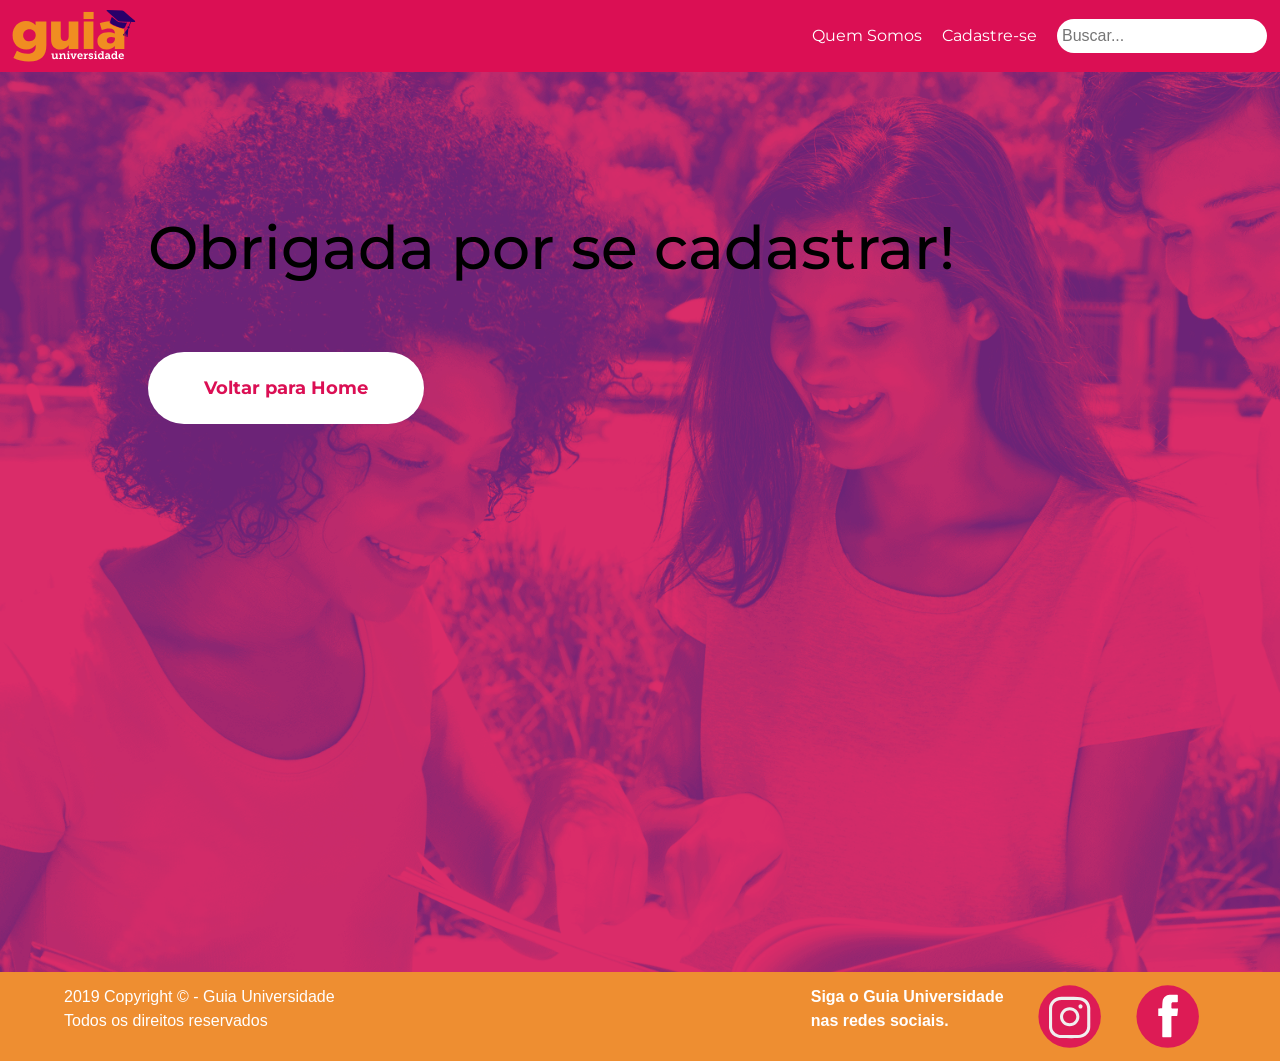
<file: obrigada.html>
<!DOCTYPE html>
<html lang="pt-br">

<head>
    <!-- Google Tag Manager -->
<script>(function(w,d,s,l,i){w[l]=w[l]||[];w[l].push({'gtm.start':
        new Date().getTime(),event:'gtm.js'});var f=d.getElementsByTagName(s)[0],
        j=d.createElement(s),dl=l!='dataLayer'?'&l='+l:'';j.async=true;j.src=
        'https://www.googletagmanager.com/gtm.js?id='+i+dl;f.parentNode.insertBefore(j,f);
        })(window,document,'script','dataLayer','GTM-PQMVL26');</script>
        <!-- End Google Tag Manager -->
    <meta charset="UTF-8">
    <meta name="viewport" content="width=device-width, initial-scale=1.0">
    <meta name="keywords" content="universidade, carreiras, futuro, faculdade">
    <meta http-equiv="X-UA-Compatible" content="ie=edge">
    <title>Guia Universidade</title>
    <link rel="stylesheet" href="css/bootstrap.min.css">
    <link rel="stylesheet" href="css/style.css">
    <link href='https://fonts.googleapis.com/css?family=Montserrat' rel='stylesheet'>
    <link rel="stylesheet" href="https://use.fontawesome.com/releases/v5.8.1/css/all.css"
        integrity="sha384-50oBUHEmvpQ+1lW4y57PTFmhCaXp0ML5d60M1M7uH2+nqUivzIebhndOJK28anvf" crossorigin="anonymous">
        
</head>

<body>
    <!-- Google Tag Manager (noscript) -->
<noscript><iframe src="https://www.googletagmanager.com/ns.html?id=GTM-PQMVL26"
    height="0" width="0" style="display:none;visibility:hidden"></iframe></noscript>
    <!-- End Google Tag Manager (noscript) -->
    
        <nav class="navBar">
            <div class="nav-logo">
                    <a href="index.html"><img src="img/GuiaUni-Logo-v1.0.svg" alt=""></a>
                </div>
        
                <div class="navBar-link navBar-link-toggle">
                    <i class="fas fa-bars"></i>
                </div>
                
                    <ul class="navBar-items">
                    <!-- <li class="navBar-link">
                        <a class="navBar-a" href="ebook.html">E-book</a>
                    </li> -->
                    <!-- <li class="navBar-link">
                        <a class="navBar-a" href="depoimentos.html">Depoimentos</a>
                    </li> -->
                    <li class="navBar-link">
                        <a class="navBar-a" href="quem-somos.html">Quem Somos</a>
                    </li>
                    <li class="navBar-link">
                        <a class="navBar-a" href="formulario.html">Cadastre-se</a>
                    </li>
                    <li id="nav-search-input">
                        <input type="text" id="title" placeholder="Buscar..." />
                        <ul id="artigos"></ul>
                    </li>
                </ul>
        </nav>
            

<div style="background-image: url('img/GuiaUni-Foto01.png'); background-size: cover; height: 100%;">
    <section class="articles">
        <header class="ban-obrigada">
           <h1>Obrigada por se cadastrar!</h1>
           <div id="botao">
           <a href="index.html">
           <button class="btn-form"> Voltar para Home </button></a>
           </div>   
       </header>
    </section>
</div>
<div class="footer">
    <div class="ft-copyright">
        <span>2019 Copyright © - Guia Universidade</span> </br>

        <span>Todos os direitos reservados</span>
    </div>

    <div class="ft-social">
        <span>Siga o Guia Universidade </br> nas redes sociais.</span>
        <span>
                <a target="_blank" href="https://www.instagram.com/guiauni/"><img src="img/icone-ig.svg" style="width: 7vh"></a>
          </span>
        <span>
                <a target="_blank" href="https://www.facebook.com/guiauni"><img src="img/icone-fb.svg" style="width: 7vh"></a>
        </span>
    </div>

</div>
   
    <script src="https://code.jquery.com/jquery-3.2.1.min.js"></script>
    <script type="text/javascript" src="https://code.jquery.com/jquery-2.1.4.min.js"></script>
    <script type="text/javascript" src="https://maxcdn.bootstrapcdn.com/bootstrap/3.3.5/js/bootstrap.min.js"></script>
    <script src="js/nav.js"></script>

</body>

</html>
</file>
<file: css/style.css>
*{
    box-sizing: border-box;
    scroll-behavior: smooth;
}

a:hover {
    color: #db0f54;
}

header .escrit-one{
    font-family: 'Montserrat'; 
    font-size: 40px;
    font-weight: bold;
    color: #fff;
    font-size: 26px;
    padding-top: 60px;
    height: 50px;
}
header #botao{
    font-size: 26px;
    padding-top: 60px;
}

/* form from "cadastre-se" page */

#message { 
    color: rgba(0,0,0,0.87); 
    font-family: 'Montserrat'; 
    background:whitesmoke; 
    max-width: 450px; 
    padding: 32px 24px; 
    border-radius: 3px;
    font-weight: bold;
    margin: 50px auto;
 }

#message h2 {
    color: #db0f54; 
    font-weight: bold; 
    font-size: 16px; 
    margin: 0 0 8px;
}

#message h1 {
    font-size: 22px; 
    font-weight: bold;
    font-family: 'Montserrat';
    color: #db0f54; 
    margin: 0 0 16px;
}
              
#message p { 
    line-height: 140%; 
    margin: 16px 0 24px; 
    font-size: 14px;
}

#message a {
    align-items: center;
    display: flex;
}             

#message #name {
    margin: 0px 0px 10px 0px;
}

#message #email {
    margin: 0px 0px 10px 0px;
}

#message #submit-btn {
    display: block;
    margin: 20px auto 0px auto;
}

/*index page*/

#index-header{
    background-image: linear-gradient(rgba(0,0,0, .5), rgba(0,0,0, 0.5)),
    url(../img/GuiaUni-Foto01.png);
    background-size:cover ;
    background-position: center;
    position: center;
    height: 315px; /*Largura do Banner*/
    display: flex;
    justify-content: center;
    flex-direction: column;
    text-align: center;
   }

#index-header h1 {
    text-align: center;
    font-size: 26px;
    font-family: 'Montserrat', sans-serif;
    color: #fff;
}

#index-header form {
    margin: 0 auto;
    width: 70%;
    display: flex;
    align-items: center;
    justify-content: center;
}

#name, #email, #submit {
    margin: 10px;
    border-radius: 30px;
    padding: 10px;
    width: 300px;
}

@media (max-width: 999px) {
    #index-header h1 {
        font-size: 20px;
    }
    #name, #email, #submit {
        max-width: 100%;
    }
    .card {
        width: 45% !important;
    }
}

@media (max-width: 650px) {
    .card {
        width: 100% !important;
    }
}

#submit {
    background-color: #fff;
    color: #db0f54;
    font-weight: bold;
    border: none;
    font-family: 'Montserrat', sans-serif;
}

.cards-container {
    display: flex;
    flex-wrap: wrap;
    justify-content: center;
}

.cards-container .card {
    margin: 1rem;
}

/*quem somos page*/
.team-info {
    padding: 20px;
    font-family: 'Montserrat';
    font-weight: bold;
    color: #000;
    line-height: 30px;
    margin: 0 auto;
    width: 60%;
}

.card-team {
    display: flex;
    border-radius: 10px;
    margin: 20px 0;
}

@media (max-width: 999px) {
    .card-team {
        display: flex;
        flex-direction: column;
    }
    .team-card-img {
        border-radius: 10px 10px 0 0 !important;
        width: 100% !important;
    }
    .team-card-info {
        border-radius: 0px 0px 10px 10px !important;
        width: 100% !important;
    }
    .team-card-info p {
        margin-top: 1rem;
    }
}

.team-card-img {
    width: 50%;
    display: flex;
    flex-direction: column;
    justify-content: center;
    align-items: center ;
    background-color: rgba(238,142,49, 0.7);;
    padding: 10px;
    border-radius: 10px 0 0 10px;
}

.team-card-img p {
    font-size: 16px;
    text-align: center;
    width: 60%;
    margin: 0;
}
.team-card-img img {
    border-radius: 50%;
    width: 177px;
}

.team-card-info {
    background-color: rgba(238,142,49,0.5);
    display: flex;
    flex-direction: column;
    justify-content: center;
    align-items: center;
    text-align: center;
    border-radius: 0px 10px 10px 0px;
    width: 50%;
}

.team-card-info p {
    width: 60%;
}

@media (max-width: 600px) {
    .team-info {
        width: 100%;
    }
    
    .team-card-info p {
        margin-top: 1rem;
    }

}

.team-card-social {
    margin-bottom: 1rem;
}

/* carreiras em desenvolvimento page*/

.carreiras-header {
    background-image: linear-gradient(rgba(0,0,0, .5), rgba(0,0,0, 0.5)),
    url(../img/carreiras.png);
    background-size:cover ;
    background-position: center;
    height: 300px;
    width: 100%;
    display: flex;
    justify-content: center;
    flex-direction: column;
    background-position-y: 40%;
    padding-bottom: 10px;   
}

.carreiras-header h1{
    font-size: 4rem;
    font-family: 'Montserrat'; 
    font-weight: bold;
    color: #fff;
    text-align: center;
}

@media (max-width: 650px) {
    .carreiras-header h1 {
    font-size: 2rem;
    }
    .articles {
        width: 100% !important;
    }
    .articles p {
        font-size: 12px;
        line-height: 24px;
    }
    .articles h2 {
        font-size: 1.2rem;
    }
    
}

.articles {
    padding: 20px;
    font-family: 'Montserrat';
    font-weight: bold;
    color: #000;
    line-height: 30px;
    margin: 0 auto;
    width: 80%;
}

.articles-nav {
    display: flex;
    justify-content: center;
    flex-wrap: wrap;
    text-align: center;
    margin: 20px 0;
    padding: 20px;
    font-family: 'Montserrat';
    font-weight: bold;
    color: #000;
    line-height: 30px;
    margin: 0 auto;
    width: 80%;
}

.articles-nav li {
    list-style-type: decimal;
    margin: 0 5px 0 5px;
}

.articles-nav li a {
    padding-right: 10px;
    color: #db0f54
}

.articles-nav li a:hover {
    color: black;
}

.articles h2 {
    color: #db0f54;
}

.articles img {
    max-width: 100%;
    width: auto;
}
.go-to-form {
    text-align: center;
}

.go-to-form a {
    color: #db0f54;
}

.go-to-form a:hover {
    color: black;
}

/* 5 habilidades do futuro page */

.five-hab-fut-header {
    background-image: linear-gradient(rgba(0,0,0, .5), rgba(0,0,0, 0.5)),
    url(../img/habilidades.png);
    background-size:cover ;
    background-position: center;
    height: 300px;
    width: 100%;
    display: flex;
    justify-content: center;
    flex-direction: column;
    background-position-y: 40%;
    padding-bottom: 10px;
}

.five-hab-fut-header h1 {
    font-size: 4rem;
    font-family: 'Montserrat'; 
    font-weight: bold;
    color: #fff;
    text-align: center;
}

@media (max-width: 650px) {
    .five-hab-fut-header h1 {
    font-size: 2rem;
    }
}

/* conhecimento obrigatorio page*/

.conhecimento-header {
    background-image:linear-gradient(rgba(0,0,0, .5), rgba(0,0,0, 0.5)),
    url(../img/Conhecimento.png);
    background-size:cover ;
    background-position: center;
    position: center;
    height: 300px;
    width: 100%;
    justify-content: center;
    flex-direction: column;
    background-position-y: 40%;
    padding-bottom: 10px;
    display: flex;
    align-items: center;
}
.conhecimento-header h1 {
    font-size: 4rem;
    font-family: 'Montserrat'; 
    font-weight: bold;
    color: #fff;
    text-align: center;
}

/* credito universitario page*/

.credito-header {
background-image: linear-gradient(rgba(0,0,0, .5), rgba(0,0,0, 0.5)),
    url(../img/CreditoUni.png);
    background-size:cover ;
    background-position: center;
    position: center;
    height: 300px;
    width: 100%;
    justify-content: center;
    flex-direction: column;
    background-position-y: 40%;
    padding-bottom: 10px;
    display: flex;
}
.credito-header h1{
    font-size: 4rem;
    font-family: 'Montserrat'; 
    font-weight: bold;
    color: #fff;
    text-align: center;
}

/* article nav after scrolling */

.active-nav {
    position: fixed;
    bottom: 0;
    background-color: #db0f54;
    width: 100%;
    margin: 0;
    display: flex;
    justify-content: center;
    flex-wrap: wrap;
    text-align: center;
    z-index: 10;
}

.active-nav li {
    list-style-type: decimal;
    margin: 0 5px 0 5px;
}

.active-nav li a {
    padding-right: 10px;
    color: white;
}

/* novo fies page */
.novo-fies-header{
    background-image: linear-gradient(rgba(0,0,0, .5), rgba(0,0,0, 0.5)),
    url(../img/FIES.png);
    background-size:cover ;
    background-position: center;
    position: center;
    height: 300px;
    width: 100%;
    justify-content: center;
    flex-direction: column;
    background-position-y: 40%;
    padding-bottom: 10px;
    display: flex;
    
}
.novo-fies-header h1{
    font-size: 4rem;
    font-family: 'Montserrat'; 
    font-weight: bold;
    color: #fff;
    text-align: center;
}
.header-ensino-medio {
    background-image: linear-gradient(rgba(0,0,0, .5), rgba(0,0,0, 0.5)),
    url(../img/conclusaomedio.png);
    background-size:cover ;
    background-position: center;
    position: center;
    height: 300px;
    width: 100%;
    justify-content: center;
    flex-direction: column;
    background-position-y: 40%;
    padding-bottom: 10px;
    display: flex;
}
.header-ensino-medio h1{
    font-size: 4rem;
    font-family: 'Montserrat'; 
    font-weight: bold;
    color: #fff;
    text-align: center;

}

/* 5 dicas page */

.five-tips-header {
    background-image: linear-gradient(rgba(0,0,0, .5), rgba(0,0,0, 0.5)),
    url(../img/5estudar.png);
    background-size:cover ;
    background-position: center;
    position: center;
    height: 300px;
    width: 100%;
    justify-content: center;
    flex-direction: column;
    background-position-y: 40%;
    padding-bottom: 10px;
    display: flex;
}

.five-tips-header h1 {
    font-size: 4rem;
    font-family: 'Montserrat'; 
    font-weight: bold;
    color: #fff;
    text-align: center;
}

.img-article {
    display: flex;
    justify-content: center;
}

/* pos graduacao page*/

.pos-grad-header {
    background-image: linear-gradient(rgba(0,0,0, .5), rgba(0,0,0, 0.5)),
    url(../img/GuiaUni-Foto-Dicas-de-pos.png);
    background-size:cover ;
    background-position: center;
    position: center;
    height: 300px;
    width: 100%;
    justify-content: center;
    flex-direction: column;
    background-position-y: 40%;
    padding-bottom: 10px;
}
.pos-grad-header h1{
    font-size: 4rem;
    font-family: 'Montserrat'; 
    font-weight: bold;
    color: #fff;
    text-align: center;
}

/*depoimentos main page*/

.ban-dep {
    background-image: linear-gradient(rgba(0,0,0, .5), rgba(0,0,0, 0.5)),
    url(../img/depoimentos.png);
    background-size:cover ;
    background-position: center;
    position: center;
    height: 300px;
    width: 100%;
    justify-content: center;
    flex-direction: column;
    background-position-y: 40%;
    padding-bottom: 10px;
    display: flex;
}

.ban-dep h1{
    font-size: 4rem;
    font-family: 'Montserrat'; 
    font-weight: bold;
    color: #fff;
    text-align: center;
}

/* depoimentos */

.depoimento-white {
    display: flex;
    /* border: 1px solid black;    */
}

.depoimento-cinza{
    background-color: #F4F4F4;
    display: flex;
    /* border: 1px solid black;    */
}

.dep-direita {
    display: block;
    margin-left: 5%;
    margin-right: 2%;
    margin-bottom: 3%;
    margin-top: 3%;
    /* border: 1px solid red; */
    width: 60%;
}

.dep-direita > p {
    margin-bottom: 0;
    font-weight: normal;
}

@media (max-width: 914px) {
    .dep-direita > p {
        font-size: 1.8vh;}
    .dep-direita > h5 {
        font-size: 2vh;}
        .dep-direita-autor > h5 {
            font-size: 2vh;}
        .dep-direita-autor > p {
            font-size: 1.8vh;}

    
}

@media (max-width: 710px) {
    .dep-direita > p {
        font-size: 1.8vh;
    }
}

@media (max-width: 456px) {
    .dep-direita > p {
        font-size: 1.8vh;
    }
}

.dep-direita > h5 {
    font-family: 'Montserrat', sans-serif ;
    font-weight: bold;
    margin-bottom: 0;
}

.dep-direita-autor {
    text-align: right;
    display: block;
    margin-left: 2%;
    margin-right: 5%;
    margin-bottom: 3%;
    margin-top: 3%;
    width: 40%;
}

.dep-direita-autor > p {
    margin-bottom: 0;
    font-weight: normal;
}

.dep-direita-autor > h5 {
    font-family: 'Montserrat', sans-serif ;
    font-weight: bold;
    margin-bottom: 0;
}
.dep-esquerda > p {
    margin-bottom: 0;
}

.dep-esquerda {
    display: block;
    margin-left: 2%;
    margin-right: 5%;
    margin-bottom: 3%;
    margin-top: 3%;
    /* border: 1px solid blue; */
}

.quote {
    border-left: 1px solid #000;
    padding-left: 3%;
    font-weight: normal;       
}

.quote-cinza {
    border-right: 1px solid #000;
    padding-right: 3%;
    text-align: right;   
    font-weight: normal;
}


.ban-obrigada{

    font-size: 60px;
    display: block;
    align-items: center;
    background-position: 90px;  
    padding-top: 120px;  
    padding-bottom: 120px;


}

.ban-obrigada h1{
    font-size: 60px;
    
}
a{
    text-decoration: none !important;
    color: #000;
    
}


html, body{
    height: 100%;
    margin: 0;  
	padding:0;
}

.wrapper {
    min-height: 100%;
    margin-bottom: -50px;
  }



.container {
    display: block;
    
}

.card {
	width: 30%;
	margin: 0 auto;
    border: 1px solid #ccc;
    display: flex;
}

.card h5 {
    font-weight: 0;
    font-size: 18px;
}



.footer {
    background-color: #ee8e31;
    display: flex;
    box-sizing: border-box;
    flex-direction: row;
    color: #fff;
    flex-wrap: wrap;    
}

.footer > .ft-copyright {
    padding-left: 5%;
    padding-top: 1%;
    padding-bottom: 1%;
    width: 50%; 
}

.ft-copyright > span {
    margin-right: 1%;

}
.ft-social img {
    width: 7vh;
}
.linha-ft {
    margin: 1%;
}
.ft-social {
    width: 50%;
    display: flex;
    flex-wrap: wrap;
    justify-content: flex-end;
    padding-right: 5%;
    padding-top: 1%;
    padding-bottom: 1%;
    font-weight: bold;
}

.ft-social > span {
    padding-right: 3%;
    padding-left: 3%;
}

@media (max-width: 720px) {
    .footer {
        font-size: 0.7rem;
    }
    .ft-social img {
        width: 3vh;
        padding-right: 0%;
    }
}


.btn-form {
    font-family: 'Montserrat'; 
    font-size: 18px;
    font-weight: bold;
    cursor: pointer;
    color: #db0f54;
    background: #fff;
    border-radius: 50px;
    padding-right: 1%;
    padding-left: 1%;
    border: none;
    text-align: center;
    line-height: normal;

    width: 276px;
    height: 72px;
    /* left: 544px; */
    margin: 0 auto;

}



@media (max-width: 710px) {
    .btn-form {
        font-size: 15px;
        width: 200px;
        height: 72px;
        margin-top: 60px;
        display: flex;
    }
}

@media (max-width: 710px) {
    .escrit > h1 {
        font-size: 30px;
        
    }
}


.share {
    display: flex;
    box-sizing: border-box;
    justify-content: center;
    text-align: center;
    align-items: center;
    flex-grow: 1;
}

.share a {
    width: 50%;
    font-size: 10vh;
}

.share i {
    color: #fff;
}

.share > a:visited {
    color: #fff;
}

.facebook {
    background-color: #3C5A99;
    padding: 2%;
    color: white;
}

.twitter {
    background-color: #1DA1F2;
    padding: 2%;
    color: white;
}

.linkedin {
    background-color: #0077B5;
    padding: 2%;
    color: white;

}

.whatsapp {
    background-color: #4AC959;
    padding: 2%;
    color: white;
}

@media (max-width: 710px) {
    i {
        font-size: 6vh;
        color: #fff;
    }
}

.btn-pagform {
    font-family: 'Montserrat'; 
    font-size: 16px;
    border: none;
    padding: 15px;
    background: #db0f54;
    color: #fff;
    border-radius: 50px;
    width:350px;
    padding-left: 5%;
}

.btn-pagform a {
    color: #fff;
}

.linha-form {
    display: flex;
    justify-content: center;
}

    .navBar {
        display: flex;
        background-color: #DB0F54;
        height: auto;
        justify-content: space-between;
    }
    
    .navBar-items {
        display: flex;
        list-style-type: none;
        align-items: center;
        margin: 0;
    }
    
    a.navBar-a, a.navBar-a:visited {
        text-decoration: none;
        color: #fff;
    }

    .navBar-a {
        font-weight: normal;
    }

    .navBar-link {
        padding-right: 10px;
        padding-left: 10px;
        font-family: 'Montserrat', sans-serif;
        color: #fff;
    }
    
    #nav-search-input {
        padding-left: 10px;
        margin-right: 8px;
    }

    #title{
        background-color:#fff;
        border:#fff;
        border-radius:20px;
        padding: 5px;
        margin-right: 5px;  
      }
   
    .navBar-link-toggle {
        display: none;
    }
    
    .nav-logo {
        width: 130px;
        height: auto;
        margin-left: 8px;
        margin-top: 8px;
        margin-bottom: 8px;
    }
    
    @media only screen and (max-width: 999px) {
        .navBar-items,
        .navBar {
            flex-direction: column;
        }
        .navBar-items {
            display: none;
            align-items:flex-end;
        }
        #nav-search-input {
            display: none;
        }
        .navBar-items {
            margin-left: 0;
        }
        .navBar-link-toggle {
            align-self: flex-end;
            display: flex;
            position: absolute;
            cursor: pointer;
            font-size: 40px;
            flex-direction: row;
            padding: 18px; 
        }
        .nav-logo {
            align-items: center;
        }
        .Navbar__ToggleShow {
            display: flex;
            align-self: flex-end;
            text-align: right;
          }
        #contactForm {
          display: flex;
          flex-direction: column;
          justify-content: center;
          align-items: center;
        }
    }


#artigos{
    position: absolute;
    Background: #fff;
    List-style: none;
    Right: 0;
    margin-right: 10px;

}
#artigos li a { font-size: 11px;}

.ban-form {
    background-image: linear-gradient(rgba(0,0,0, .5), rgba(0,0,0, 0.5)),
    url(../img/GuiaUni-Foto01.png);
    background-size:cover ;
    height: 360px;
    width: 100%;
    justify-content: center;
    

}
.ban-form .form-control{
    border-radius: 34px;
    
}
.ban-form .escrit-one{
    float: inline-end;
}
/*Forms meio artigos*/

@media (max-width: 678px) {
    .agressive {
        display: none !important;
    }
}

.agressive{
    background-image: linear-gradient(rgba(0,0,0, .5), rgba(0,0,0, 0.5)),
    url(../img/GuiaUni-Foto01.png);
    background-size:cover ;
    background-position: center;
    position: center;
    height: 215px; 
    display: flex;
    justify-content: center;
    flex-direction: column;
}

.agres-form{
    display: flex;
Flex-direction: column;
Align-items: center;
justify-content: center;
}
/*Forms meio artigos*/

.container-ebook {
    display: flex;
    justify-content: center;
    margin: 3% 10% 5% 10%;
}


.ebook {
    width: 50%;
    justify-content: center;
    display: flex;
    flex-direction: column;
    text-align: center;
    padding: 0% 2% 2% 2%;
}

.ebook > p {
    font-weight: normal;
}
.ebook > img {
    padding-bottom: 2%;
    width: 100%;
}

.form-ebook {
    width: 50%;
    justify-content: center;
    display: flex;
    font-size: 24px;
    text-align: center;
    margin-left: 10%;
}


.form_ebook > p {
    font-weight: normal;
}


.nome, .email-form {
    width: 100%;
}

.nome > input#name:only-of-type {
    display: flex;
    width: 100%;
    margin: 0;
}

.email-form > input#email:only-of-type {
    display: flex;
    width: 100%;
    margin: 0;
}

@media (max-width: 728px) {
    .container-ebook {
        flex-direction: column;
        /* margin: 3%; */
        /* width: 100%; */
        justify-content: center;
        align-items: center;
    }
    div.form-ebook {
        margin-left: 0;
    }
    div.ebook {
        width: 100%;
    }
}

/* teste */

.dot {
    height: 100px;
    width: 100px;
    background-color: #bbb;
    border-radius: 50%;
    border: 4px solid #fff;
    position: relative;
    margin-left: 0.8%;
    margin-right: 0.8%;
  }

  .dot-pt {
    display: flex;
    justify-content: center;
    align-items: center;
    margin-top: 14vh;
    flex-direction: row;
  }

  .dot-txt {
      display: flex;
      flex-direction: column;
      justify-content: center;
      align-items: center;
      margin-top: 1%;
  }

  .dot-txt > h4 {
      text-align: center;
      font-weight: bold;
  }
   

  .dot-txt > h5, h4 {
      font-family: 'Montserrat', sans-serif;
  }

  @media (max-width: 914px) {
      .dot-pt {
          margin-top: 0;
      }
  }

  @media (max-width: 710px) {
      .dot-pt {
          margin-top: 20vh;
      }
  }

  @media (max-width: 456px) {
    .dot-pt {
        margin-top: 15vh;
    }
}

.dot-pt > h5 {
    font-weight: normal;
}

.dot-pt > h4 {
    font-weight: bold;
}

.dot-pt-1 {
    display: flex;
    justify-content: center;
    align-items: center;
    margin-top: 0;
    flex-direction: column;
  }

.dot-pt-1 > h5 {
    font-weight: normal;
}

.dot-pt-1 > h4 {
    font-weight: bold;
}

@media (max-width: 704px) {
    .dot-pt-1 {
        margin-top: 15vh;
    }
}




.quemsomos img{
    border-radius: 50%;
    width: 191px;
      
}

.quemsomos .text-quemsomos img{
    width: 75px;
}
.quemsomos{
    display: -webkit-inline-box;

}
.quemsomos .text-quemsomos{
    margin-left: 50px;
}
.text-quemsomos i{
    font-weight:200;
}


.qmsomos {

    padding-left: 10%;
    padding-right: 10%;
    text-align: left;
    margin-top: 5%;
    
}

@media (max-width:1161px){
    .quemsomos {
        width: 50%;
    }
    .text-quemsomos img{
        width: 30%;
    }
    .quemsomos i{
        font-size: 100%;
        color: black;
    }
    .quemsomos p{
        font-size: 100%;
    }
    
}
@media (max-width: 728px) {
    .quemsomos .text-quemsomos img {
        width: 50px;
    }
    .quemsomos img {
        width: 100px;
    }
}

.dep-direita-autor img{
    border-radius: 50%;
    width: 191px;

}
.deposocial img {
    width: 120px;
    padding-left: 13px;
    

}
.arts .deposocial img{
    align-content: center;
}

.escrit-grande > h1 {
    font-family: 'Montserrat'; 
    font-size: 2.5rem;
    font-weight: bold;
    color: #fff;
    text-align: center;
    align-items: center;
}

@media (max-width: 710px) {
    .escrit-grande > h1 {
        font-size: 1.5rem;
    }
}
</file>
